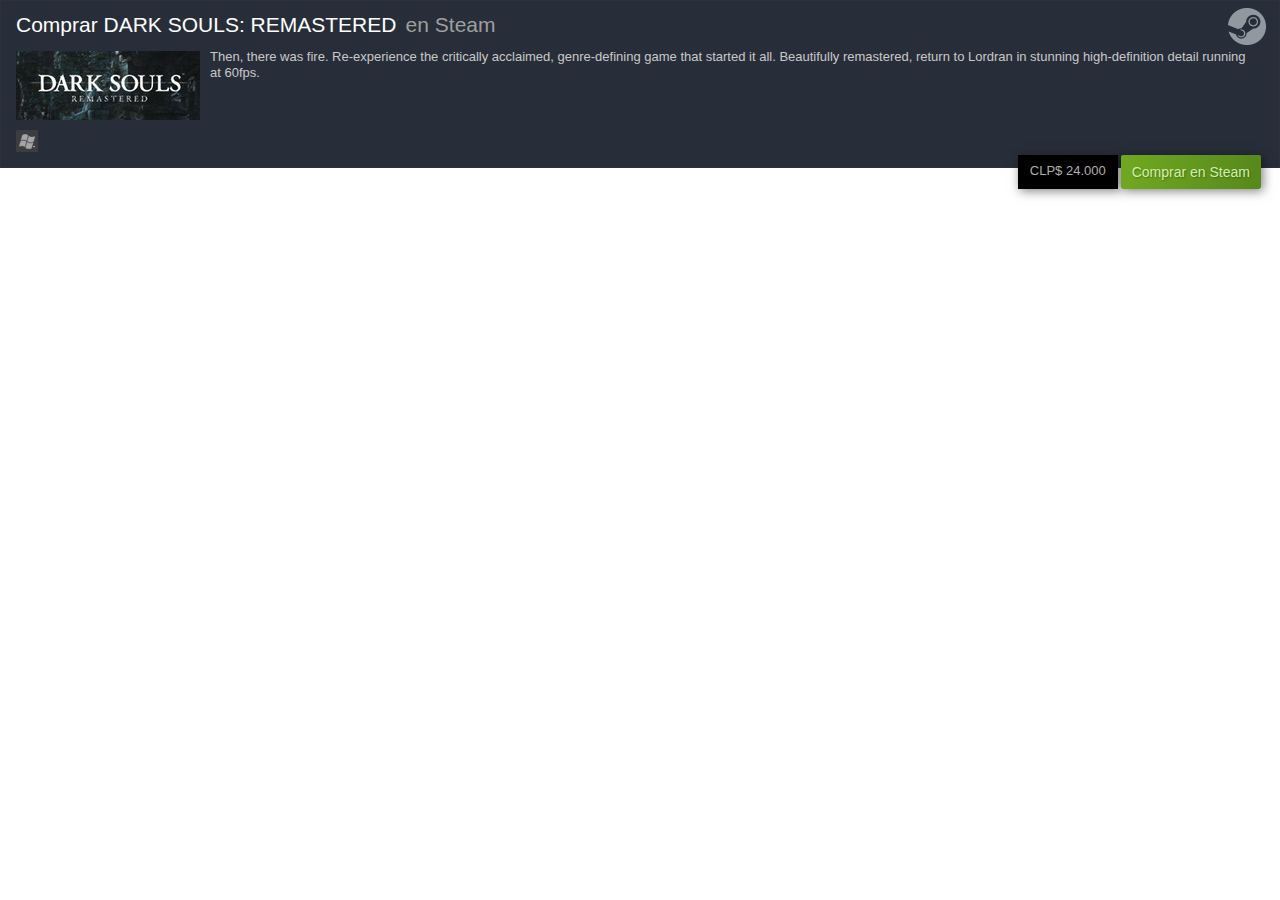
<file: widget_DarkSouls.html>
<!DOCTYPE html>
<html lang="es">

<head>
    <meta charset="UTF-8">
    <meta http-equiv="X-UA-Compatible" content="IE=edge">
    <meta name="viewport" content="width=device-width, initial-scale=1.0">
    <link type="text/css" rel="stylesheet" href="css/widgets.css" />

</head>

<body>
    <div id="widget">
        <div id="header" class="header_container">
            <h1 class="main_text" style="max-width: 688px;">
                <a href="https://store.steampowered.com/app/570940/DARK_SOULS_REMASTERED/" target="_blank" rel="noreferrer">Comprar DARK SOULS: REMASTERED</a>
            </h1>
            <h1 class="tail">&nbsp;<a target="_blank" href="https://store.steampowered.com/app/570940/DARK_SOULS_REMASTERED/"><em>en Steam</em></a></h1>
        </div>

        <script type="text/javascript">
            function ResizeText(errorMargin) {
                var containerWidth = $("#header").innerWidth();
                var width = $("#header > .tail").outerWidth();
                $('#header > .main_text').css({
                    'max-width': containerWidth - width
                });
            }

            $(window).load(function() {
                ResizeText(0);
            });

            $(window).resize(function() {
                ResizeText(0);
            });
        </script>

        <div style="clear: both;"></div>

        <div class="desc">
            <a href="https://store.steampowered.com/app/570940/DARK_SOULS_REMASTERED/" target="_blank" rel="noreferrer"><img width="184" height="69" class="capsule" src="img/darksouls_capsule.jpg"></a>
            Then, there was fire. Re-experience the critically acclaimed, genre-defining game that started it all. Beautifully remastered, return to Lordran in stunning high-definition detail running at 60fps.
        </div>

        <div style="clear: both;"></div>
        <div class="game_area_purchase_platform"><span class="platform_img win"></span></span>
        </div>
        <div class="game_purchase_action">
            <form name="add_to_cart_66613" action="https://store.steampowered.com/cart/" method="POST" target="_blank">
                <input type="hidden" name="snr" value="1_5_1100_">
                <input type="hidden" name="sessionid" value="ac7343f593af8333992dfcd3">
                <input type="hidden" name="action" value="add_to_cart">
                <input type="hidden" name="subid" value="66613">
            </form>
            <div class="game_purchase_action_bg">
                <div class="game_purchase_price price">
                    CLP$ 24.000 </div>
                <div class="btn_addtocart">
                    <a class="btn_addtocart_content" href="https://store.steampowered.com/app/570940/DARK_SOULS_REMASTERED/">
                        Comprar en Steam</a>
                </div>
            </div>
        </div>

    </div>
</body>
</file>
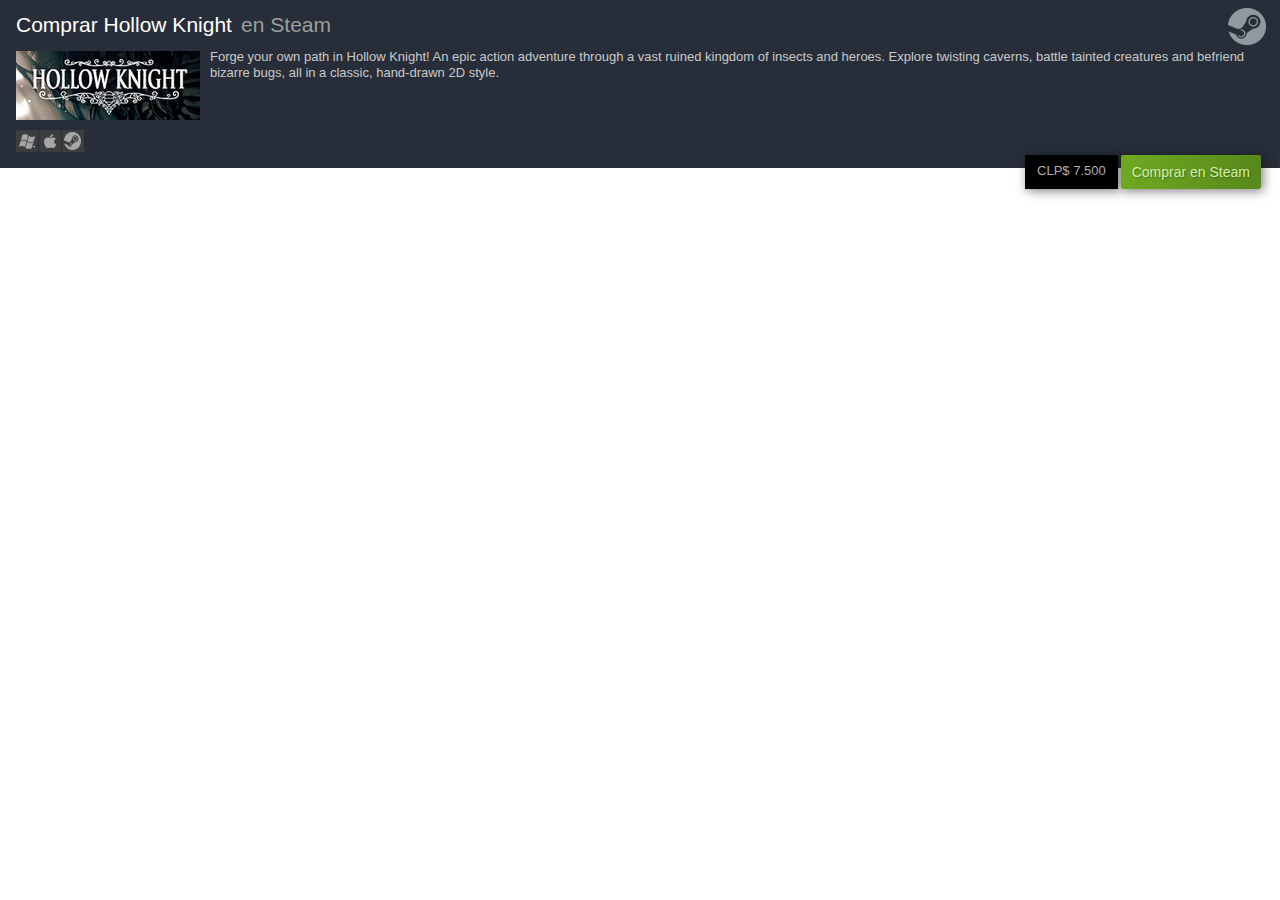
<file: widget_hollowKnight.html>
<!DOCTYPE html>
<html lang="es">

<head>
    <meta charset="UTF-8">
    <meta http-equiv="X-UA-Compatible" content="IE=edge">
    <meta name="viewport" content="width=device-width, initial-scale=1.0">
    <link type="text/css" rel="stylesheet" href="css/widgets.css" />

</head>

<body>
    <div id="widget">
        <div id="header" class="header_container">
            <h1 class="main_text" style="max-width: 688px;">
                <a href="https://store.steampowered.com/app/367520/Hollow_Knight/" target="_blank" rel="noreferrer">Comprar Hollow Knight</a>
            </h1>
            <h1 class="tail">&nbsp;<a target="_blank" href="https://store.steampowered.com/app/367520/Hollow_Knight/"><em>en Steam</em></a></h1>
        </div>

        <script type="text/javascript">
            function ResizeText(errorMargin) {
                var containerWidth = $("#header").innerWidth();
                var width = $("#header > .tail").outerWidth();
                $('#header > .main_text').css({
                    'max-width': containerWidth - width
                });
            }

            $(window).load(function() {
                ResizeText(0);
            });

            $(window).resize(function() {
                ResizeText(0);
            });
        </script>

        <div style="clear: both;"></div>

        <div class="desc">
            <a href="https://store.steampowered.com/app/367520/Hollow_Knight/" target="_blank" rel="noreferrer"><img width="184" height="69" class="capsule" src="img/hollowknight_capsule.jpg"></a>
            Forge your own path in Hollow Knight! An epic action adventure through a vast ruined kingdom of insects and heroes. Explore twisting caverns, battle tainted creatures and befriend bizarre bugs, all in a classic, hand-drawn 2D style.
        </div>

        <div style="clear: both;"></div>
        <div class="game_area_purchase_platform"><span class="platform_img win"></span><span class="platform_img mac"></span><span class="platform_img linux"></span></div>
        <div class="game_purchase_action">
            <form name="add_to_cart_66613" action="https://store.steampowered.com/cart/" method="POST" target="_blank">
                <input type="hidden" name="snr" value="1_5_1100_">
                <input type="hidden" name="sessionid" value="ac7343f593af8333992dfcd3">
                <input type="hidden" name="action" value="add_to_cart">
                <input type="hidden" name="subid" value="66613">
            </form>
            <div class="game_purchase_action_bg">
                <div class="game_purchase_price price">
                    CLP$ 7.500 </div>
                <div class="btn_addtocart">
                    <a class="btn_addtocart_content" href="https://store.steampowered.com/app/367520/Hollow_Knight/">
                        Comprar en Steam</a>
                </div>
            </div>
        </div>

    </div>
</body>
</file>
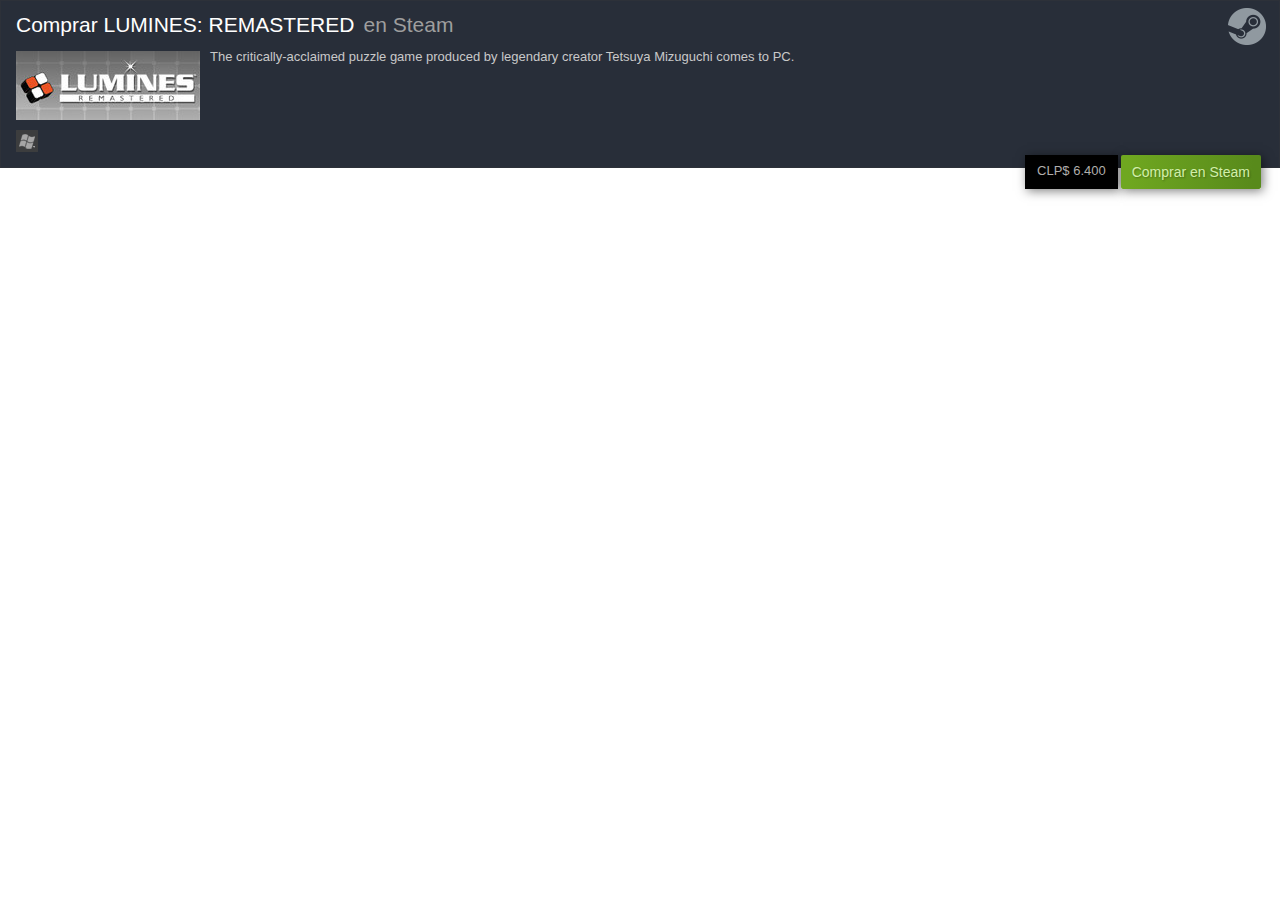
<file: widget_Lumines.html>
<!DOCTYPE html>
<html lang="es">

<head>
    <meta charset="UTF-8">
    <meta http-equiv="X-UA-Compatible" content="IE=edge">
    <meta name="viewport" content="width=device-width, initial-scale=1.0">
    <link type="text/css" rel="stylesheet" href="css/widgets.css" />

</head>

<body>
    <div id="widget">
        <div id="header" class="header_container">
            <h1 class="main_text" style="max-width: 688px;">
                <a href="https://store.steampowered.com/app/851670/LUMINES_REMASTERED/" target="_blank" rel="noreferrer">Comprar LUMINES: REMASTERED</a>
            </h1>
            <h1 class="tail">&nbsp;<a target="_blank" href="https://store.steampowered.com/app/851670/LUMINES_REMASTERED/"><em>en Steam</em></a></h1>
        </div>

        <script type="text/javascript">
            function ResizeText(errorMargin) {
                var containerWidth = $("#header").innerWidth();
                var width = $("#header > .tail").outerWidth();
                $('#header > .main_text').css({
                    'max-width': containerWidth - width
                });
            }

            $(window).load(function() {
                ResizeText(0);
            });

            $(window).resize(function() {
                ResizeText(0);
            });
        </script>

        <div style="clear: both;"></div>

        <div class="desc">
            <a href="https://store.steampowered.com/app/851670/LUMINES_REMASTERED/" target="_blank" rel="noreferrer"><img width="184" height="69" class="capsule" src="img/lumines_capsule.jpg"></a>
            The critically-acclaimed puzzle game produced by legendary creator Tetsuya Mizuguchi comes to PC.
        </div>

        <div style="clear: both;"></div>
        <div class="game_area_purchase_platform"><span class="platform_img win"></span></div>
        <div class="game_purchase_action">
            <form name="add_to_cart_66613" action="https://store.steampowered.com/cart/" method="POST" target="_blank">
                <input type="hidden" name="snr" value="1_5_1100_">
                <input type="hidden" name="sessionid" value="ac7343f593af8333992dfcd3">
                <input type="hidden" name="action" value="add_to_cart">
                <input type="hidden" name="subid" value="66613">
            </form>
            <div class="game_purchase_action_bg">
                <div class="game_purchase_price price">
                    CLP$ 6.400 </div>
                <div class="btn_addtocart">
                    <a class="btn_addtocart_content" href="https://store.steampowered.com/app/851670/LUMINES_REMASTERED/">
                        Comprar en Steam</a>
                </div>
            </div>
        </div>

    </div>
</body>
</file>
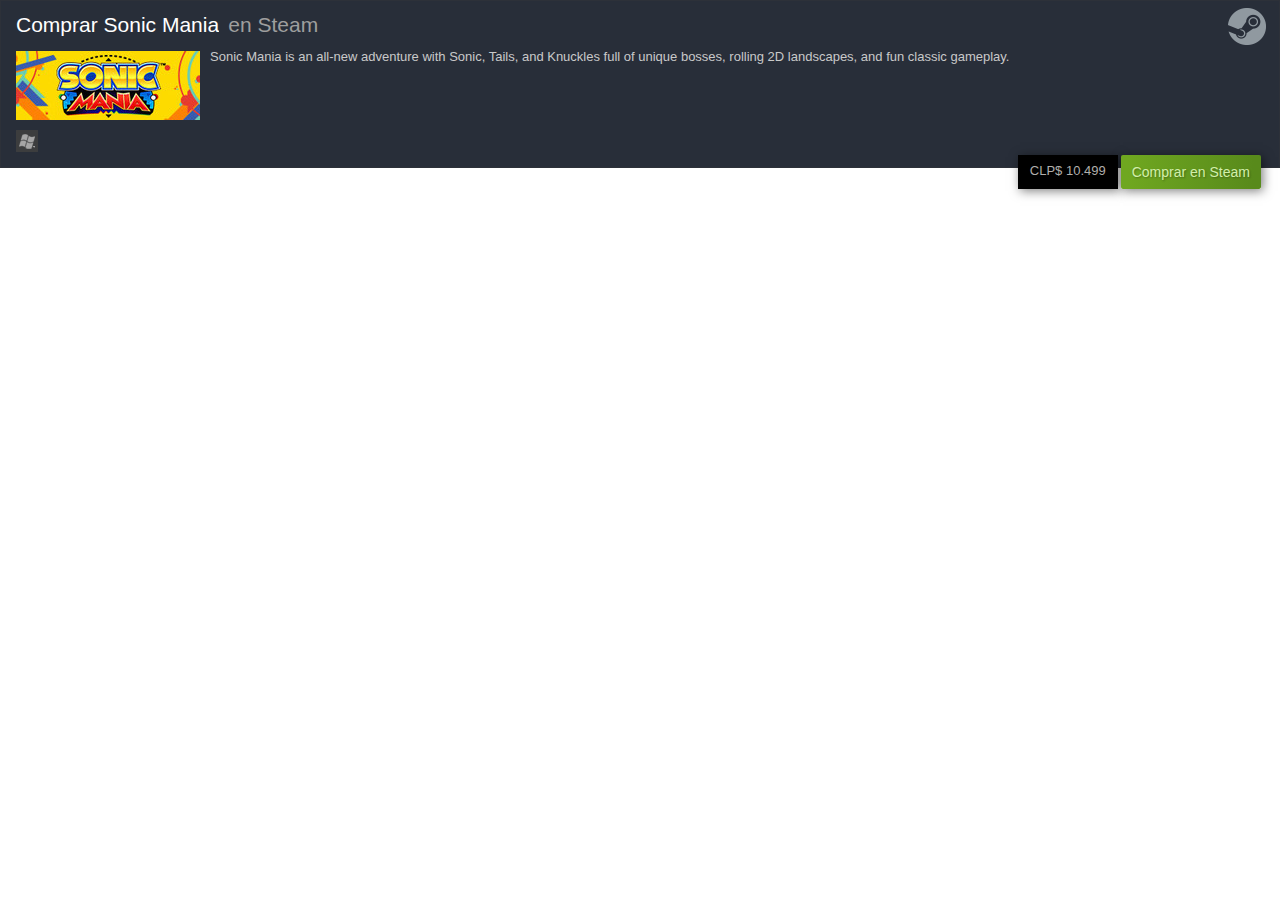
<file: widget_sonic.html>
<!DOCTYPE html>
<html lang="es">

<head>
    <meta charset="UTF-8">
    <meta http-equiv="X-UA-Compatible" content="IE=edge">
    <meta name="viewport" content="width=device-width, initial-scale=1.0">
    <link type="text/css" rel="stylesheet" href="css/widgets.css" />

</head>

<body>
    <div id="widget">
        <div id="header" class="header_container">
            <h1 class="main_text" style="max-width: 688px;">
                <a href="https://store.steampowered.com/app/584400/Sonic_Mania/" target="_blank" rel="noreferrer">Comprar Sonic Mania</a>
            </h1>
            <h1 class="tail">&nbsp;<a target="_blank" href="https://store.steampowered.com/app/584400/Sonic_Mania/"><em>en Steam</em></a></h1>
        </div>

        <script type="text/javascript">
            function ResizeText(errorMargin) {
                var containerWidth = $("#header").innerWidth();
                var width = $("#header > .tail").outerWidth();
                $('#header > .main_text').css({
                    'max-width': containerWidth - width
                });
            }

            $(window).load(function() {
                ResizeText(0);
            });

            $(window).resize(function() {
                ResizeText(0);
            });
        </script>

        <div style="clear: both;"></div>

        <div class="desc">
            <a href="https://store.steampowered.com/app/584400/Sonic_Mania/" target="_blank" rel="noreferrer"><img width="184" height="69" class="capsule" src="img/sonic_capsule.jpg"></a>
            Sonic Mania is an all-new adventure with Sonic, Tails, and Knuckles full of unique bosses, rolling 2D landscapes, and fun classic gameplay.
        </div>

        <div style="clear: both;"></div>
        <div class="game_area_purchase_platform"><span class="platform_img win"></span></div>
        <div class="game_purchase_action">
            <form name="add_to_cart_66613" action="https://store.steampowered.com/cart/" method="POST" target="_blank">
                <input type="hidden" name="snr" value="1_5_1100_">
                <input type="hidden" name="sessionid" value="ac7343f593af8333992dfcd3">
                <input type="hidden" name="action" value="add_to_cart">
                <input type="hidden" name="subid" value="66613">
            </form>
            <div class="game_purchase_action_bg">
                <div class="game_purchase_price price">
                    CLP$ 10.499 </div>
                <div class="btn_addtocart">
                    <a class="btn_addtocart_content" href="https://store.steampowered.com/app/584400/Sonic_Mania/">
                        Comprar en Steam</a>
                </div>
            </div>
        </div>

    </div>
</body>
</file>
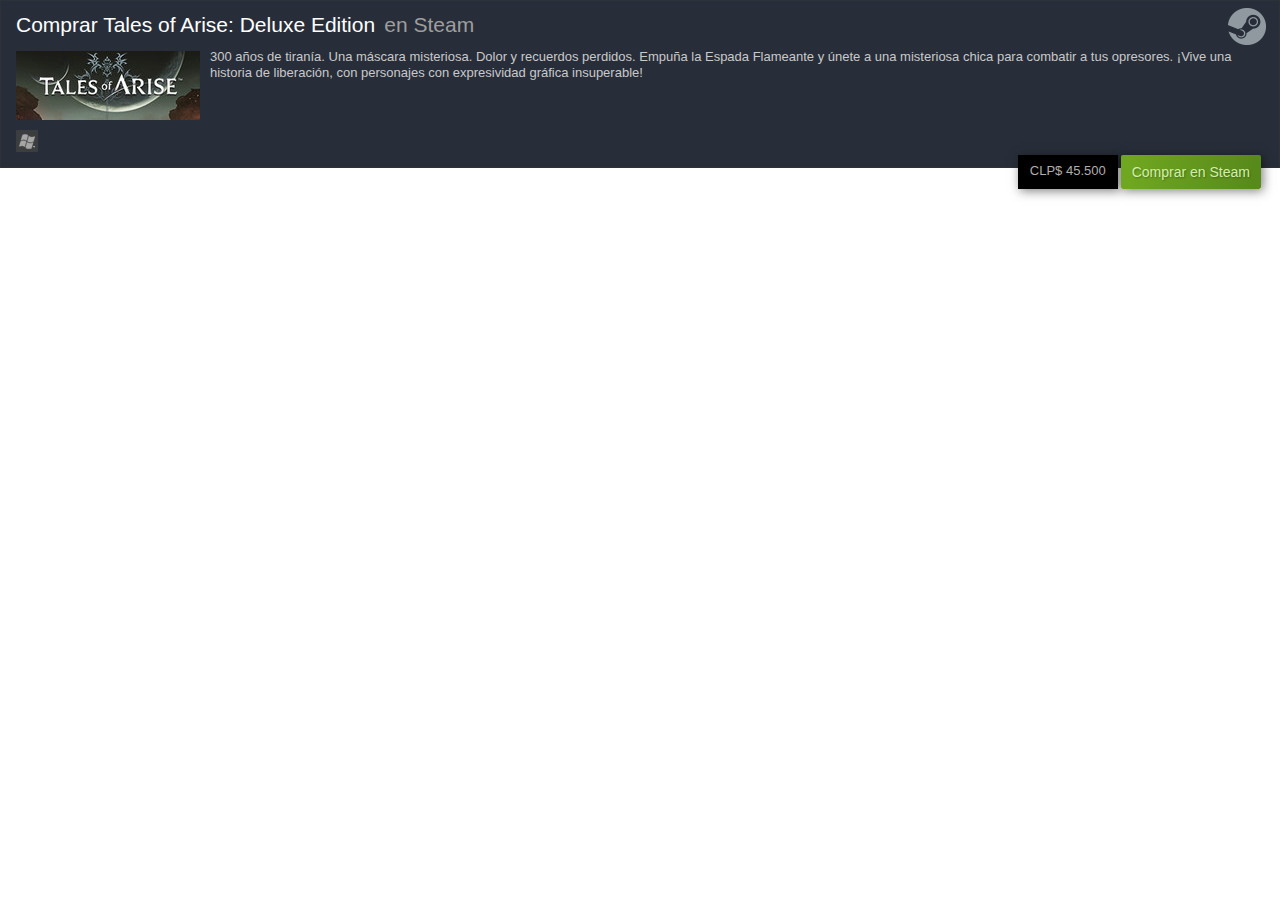
<file: widget_Tales.html>
<!DOCTYPE html>
<html lang="es">

<head>
    <meta charset="UTF-8">
    <meta http-equiv="X-UA-Compatible" content="IE=edge">
    <meta name="viewport" content="width=device-width, initial-scale=1.0">
    <link type="text/css" rel="stylesheet" href="css/widgets.css" />

</head>

<body>
    <div id="widget">
        <div id="header" class="header_container">
            <h1 class="main_text" style="max-width: 688px;">
                <a href="https://store.steampowered.com/app/584400/Sonic_Mania/" target="_blank" rel="noreferrer">Comprar Tales of Arise: Deluxe Edition</a>
            </h1>
            <h1 class="tail">&nbsp;<a target="_blank" href="https://store.steampowered.com/app/584400/Sonic_Mania/"><em>en Steam</em></a></h1>
        </div>

        <script type="text/javascript">
            function ResizeText(errorMargin) {
                var containerWidth = $("#header").innerWidth();
                var width = $("#header > .tail").outerWidth();
                $('#header > .main_text').css({
                    'max-width': containerWidth - width
                });
            }

            $(window).load(function() {
                ResizeText(0);
            });

            $(window).resize(function() {
                ResizeText(0);
            });
        </script>

        <div style="clear: both;"></div>

        <div class="desc">
            <a href="https://store.steampowered.com/app/584400/Sonic_Mania/" target="_blank" rel="noreferrer"><img width="184" height="69" class="capsule" src="img/tales_capsule.jpg"></a>
            300 años de tiranía. Una máscara misteriosa. Dolor y recuerdos perdidos. Empuña la Espada Flameante y únete a una misteriosa chica para combatir a tus opresores. ¡Vive una historia de liberación, con personajes con expresividad gráfica insuperable!
        </div>

        <div style="clear: both;"></div>
        <div class="game_area_purchase_platform"><span class="platform_img win"></span></div>
        <div class="game_purchase_action">
            <form name="add_to_cart_66613" action="https://store.steampowered.com/cart/" method="POST" target="_blank">
                <input type="hidden" name="snr" value="1_5_1100_">
                <input type="hidden" name="sessionid" value="ac7343f593af8333992dfcd3">
                <input type="hidden" name="action" value="add_to_cart">
                <input type="hidden" name="subid" value="66613">
            </form>
            <div class="game_purchase_action_bg">
                <div class="game_purchase_price price">
                    CLP$ 45.500 </div>
                <div class="btn_addtocart">
                    <a class="btn_addtocart_content" href="https://store.steampowered.com/app/584400/Sonic_Mania/">
                        Comprar en Steam</a>
                </div>
            </div>
        </div>

    </div>
</body>
</file>
<file: css/widgets.css>
#widget {
        border: 1px solid #2d3139;
        background-color: #282e39;
        height: 146px;
        padding: 10px 15px;
        position: relative;
        margin: 0 auto;
        background-image: url(widget-img/steam_ico.png);
        background-repeat: no-repeat;
        background-position-x: 99%;
        background-position-y: 5px;
    }
    
    body {
        font-family: Arial, Helvetica, sans-serif;
        color: #ffffff;
        font-size: 12px;
    }
    
    div {
        display: block;
    }
    
    a,
    a:hover {
        text-decoration: none;
    }
    
    a {
        text-decoration: none;
        color: #ffffff;
    }
    
    #widget .desc {
        margin: 10px 10px 0 0;
        font-size: 13px;
        color: #c9c9c9;
        line-height: 16px;
        max-height: 96px;
        overflow: hidden;
    }
    
    #widget .capsule {
        float: left;
        margin: 2px 10px 10px 0;
    }
    
    * {
        margin: 0px;
        padding: 0px;
    }
    
    div {
        display: block;
    }
    
    #widget h1.main_text {
        color: #fefefe;
        font-family: "Motiva Sans", Sans-serif;
        font-weight: normal;
        text-overflow: ellipsis;
        white-space: nowrap;
        overflow: hidden;
        max-width: 425px;
    }
    
    #widget h1 {
        font-size: 21px;
        font-weight: normal;
        vertical-align: top;
        display: inline-block;
        line-height: 28px;
    }
    
    #widget h1 em {
        font-weight: normal;
        font-style: normal;
        color: #9e9e9e;
        font-family: "Motiva Sans", Sans-serif;
        font-weight: 300;
    }
    
    h1 {
        font-size: 30px;
        font-weight: normal;
    }
    
    #widget .game_purchase_action .game_purchase_price,
    #widget .game_purchase_action .game_purchase_discount,
    #widget .game_purchase_action .btn_addtocart,
    #widget .game_purchase_action .btn_packageinfo,
    #widget .game_purchase_action .game_purchase_action_bg .game_purchase_action .game_purchase_action_qty {
        box-shadow: 2px 2px 10px rgb(0 0 0 / 50%);
    }
    
    .game_purchase_action .game_purchase_price {
        background-color: #000000;
        font-size: 13px;
        padding-top: 8px;
        padding-left: 12px;
        padding-right: 12px;
        height: 26px;
    }
    
    .game_purchase_action .game_purchase_price,
    .game_purchase_action .game_purchase_discount,
    .game_purchase_action .btn_addtocart,
    .game_purchase_action .btn_packageinfo,
    .game_purchase_action .game_purchase_action_bg .game_purchase_action .game_purchase_action_qty {
        float: left;
        margin-left: 3px;
    }
    
    #widget .game_purchase_action_bg {
        background: transparent;
    }
    
    .game_purchase_action_bg {
        height: 34px;
        background-color: #3c3d3e;
        padding: 3px 3px 3px 0px;
        border-radius: 3px;
        -moz-border-radius: 3px;
        float: right;
    }
    
    .price,
    .match_price {
        font-family: tahoma, helvetica, arial, trebuchet ms, sans-serif;
        font-size: 11px;
        color: #b0aeac;
    }
    
    #widget .btn_addtocart .btn_addtocart_content {
        display: inline-block;
        height: 34px;
        font-size: 14px;
        color: #d2efa9;
        text-shadow: 1px 1px 2px rgb(0 0 0 / 30%);
        text-align: center;
        padding: 0px 11px;
        line-height: 34px;
        border-radius: 2px;
        text-transform: unset;
        background: #75b022;
        background: -webkit-linear-gradient( top, #6fa720 5%, #588a1b 95%);
        background: linear-gradient( to bottom, #6fa720 5%, #588a1b 95%);
        background: linear-gradient( to right, #6fa720 5%, #588a1b 95%);
        cursor: pointer;
    }
    
    #widget .btn_addtocart .btn_addtocart_content:hover {
        background: #87c431;
        background: -webkit-linear-gradient( top, #87c431 5%, #6fa720 95%);
        background: linear-gradient( to bottom, #87c431 5%, #6fa720 95%);
        background: linear-gradient( to right, #87c431 5%, #6fa720 95%);
    }
    
    .btn_addtocart .btn_addtocart_content {
        display: inline-block;
        height: 34px;
        font-size: 11px;
        color: #ffffff;
        text-align: center;
        padding: 0px 11px;
        line-height: 34px;
        background-image: url(/public/images/v5/btn_addtocart_repeat.gif);
        background-repeat: repeat-x;
        text-transform: uppercase;
        cursor: pointer;
    }
    
    span.platform_img.win {
        background-image: url(widget-img/platform_win.png);
    }
    
    span.platform_img.mac {
        background-image: url(widget-img/platform_mac.png);
    }
    
    span.platform_img.linux {
        background-image: url(widget-img/platform_linux.png);
    }
    
    span.platform_img {
        display: inline-block;
        width: 22px;
        height: 22px;
        background-repeat: no-repeat;
    }
    
    img.platform_small,
    .platform_img {
        vertical-align: middle;
        margin-right: 1px;
    }
    
     :root {
        --gpSystemLightestGrey: #DCDEDF;
        --gpSystemLighterGrey: #B8BCBF;
        --gpSystemLightGrey: #8B929A;
        --gpSystemGrey: #67707B;
        --gpSystemDarkGrey: #3D4450;
        --gpSystemDarkerGrey: #23262E;
        --gpSystemDarkestGrey: #0E141B;
        --gpStoreLightestGrey: #CCD8E3;
        --gpStoreLighterGrey: #A7BACC;
        --gpStoreLightGrey: #7C8EA3;
        --gpStoreGrey: #4e697d;
        --gpStoreDarkGrey: #2A475E;
        --gpStoreDarkerGrey: #1B2838;
        --gpStoreDarkestGrey: #000F18;
        /* --gpGradient-StoreBackground: radial-gradient(farthest-corner at 40px 40px,#2A475E 0%, #1B2838 80%); */
        --gpGradient-StoreBackground: linear-gradient(180deg, var(--gpStoreDarkGrey) 0%, var(--gpStoreDarkerGrey) 80%);
        --gpGradient-LibraryBackground: radial-gradient(farthest-corner at 40px 40px, #3D4450 0%, #23262E 80%);
        --gpColor-Blue: #1A9FFF;
        --gpColor-BlueHi: #00BBFF;
        --gpColor-Green: #5ba32b;
        --gpColor-GreenHi: #59BF40;
        --gpColor-Orange: #E35E1C;
        --gpColor-Red: #D94126;
        --gpColor-RedHi: #EE563B;
        --gpColor-DustyBlue: #417a9b;
        --gpColor-LightBlue: #B3DFFF;
        --gpColor-Yellow: #FFC82C;
        --gpColor-ChalkyBlue: #66C0F4;
        --gpBackground-LightSofter: #6998bb24;
        --gpBackground-LightSoft: #3b5a7280;
        --gpBackground-LightMedium: #678BA670;
        --gpBackground-LightHard: #93B8D480;
        --gpBackground-LightHarder: #aacce6a6;
        --gpBackground-DarkSofter: #0e141b33;
        --gpBackground-DarkSoft: #0e141b66;
        --gpBackground-DarkMedium: #0e141b99;
        --gpBackground-DarkHard: #0e141bcc;
        --gpBackground-Neutral-LightSofter: rgba(235, 246, 255, 0.10);
        --gpBackground-Neutral-LightSoft: rgba(235, 246, 255, 0.20);
        --gpBackground-Neutral-LightMedium: rgba(235, 246, 255, 0.30);
        --gpBackground-Neutral-LightHard: rgba(235, 246, 255, 0.40);
        --gpBackground-Neutral-LightHarder: rgba(235, 246, 255, 0.50);
        --gpCorner-Small: 1px;
        --gpCorner-Medium: 2px;
        --gpCorner-Large: 3px;
        --gpSpace-Gutter: 24px;
        --gpSpace-Gap: 12px;
        --gpNavWidth: 240px;
        --gpPaymentsNavWidth: 40vw;
        --gpPurchaseOptionsWidth: 270px;
        --gpDselectWidth: 320px;
        --gpSidePanelWidth: 348px;
        --gpGiftingPanelWidth: 280px;
        --screen-width: 100vw;
        --gpWidth-4colcap: calc((var(--screen-width) - (3 * var(--gpSpace-Gap)) - (2 * var(--gpSpace-Gutter))) / 4);
        --gpWidth-3colcap: calc((var(--screen-width) - (2 * var(--gpSpace-Gap)) - (2 * var(--gpSpace-Gutter))) / 3);
        --gpWidth-2colcap: calc((var(--screen-width) - (1 * var(--gpSpace-Gap)) - (2 * var(--gpSpace-Gutter))) / 2);
        --gpWidth-1colcap: calc((var(--screen-width) - (2 * var(--gpSpace-Gutter))));
        --gpStoreMenuHeight: 58px;
        --gpShadow-Small: 0px 2px 2px 0px #0000003D;
        --gpShadow-Medium: 0px 3px 6px 0px #0000003D;
        --gpShadow-Large: 0px 12px 16px 0px #0000003D;
        --gpShadow-XLarge: 0px 24px 32px 0px #0000003D;
        --gpText-HeadingLarge: normal 700 26px/1.4 "Motiva Sans", Arial, Sans-serif;
        --gpText-HeadingMedium: normal 700 22px/1.4 "Motiva Sans", Arial, Sans-serif;
        --gpText-HeadingSmall: normal 700 18px/1.4 "Motiva Sans", Arial, Sans-serif;
        --gpText-BodyLarge: normal 400 16px/1.4 "Motiva Sans", Arial, Sans-serif;
        --gpText-BodyMedium: normal 400 14px/1.4 "Motiva Sans", Arial, Sans-serif;
        --gpText-BodySmall: normal 400 12px/1.4 "Motiva Sans", Arial, Sans-serif;
        --gpTransition-Short: all 0.2s ease;
        --gpTransition-Shorter: all 0.1s ease;
    }
    
    @media only screen and (max-width: 767px) {
        #widget h1 {
            font-size: 20px;
        }
        #widget {
            height: auto;
        }
        #widget .desc {
            visibility: hidden;
            margin: 0px;
            height: 30px;
        }
        #widget h1.main_text {
            white-space: inherit;
        }
    }
</file>
